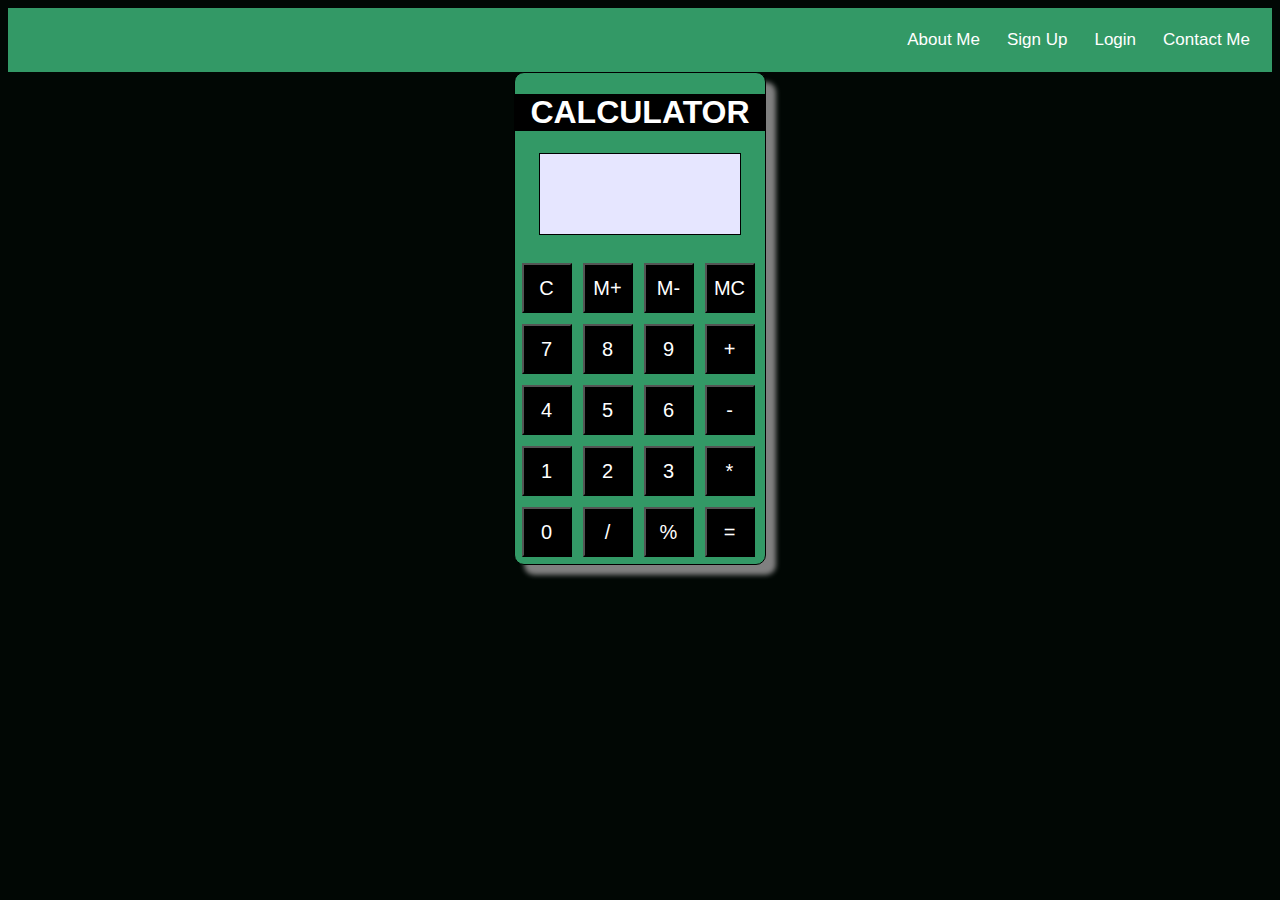
<file: calculator.html>
<!DOCTYPE html>
<html>
  <head>
    <meta charset="utf-8">
    <meta content="width=device-width" name="viewport">
    <title>Calculator</title>
    <link rel="stylesheet" href="calculator.css" type="text/css">
  </head>
  <body>
    <header>
      <section class="web-navigation">
        <div class="website-navigation"><a href="./index.html">About Me</a></div>
        <div class="website-navigation"><a href="./register.html">Sign Up</a></div>
        <div class="website-navigation"><a href="./login_page.html">Login</a></div>
        <div class="website-navigation"><a href="./contact.html">Contact Me</a></div>
      </section>
    </header>
    <section class="main">
      <h1>CALCULATOR</h1>
      <div>
        <div id="calculator_screen"></div>
        <table>
          <thead>
            <tr></tr>
          </thead>
          <tbody>
            <tr>
              <td><button>C</button></td>
              <td><button>M+</button></td>
              <td><button>M-</button></td>
              <td><button>MC</button></td>
            </tr>
            <tr>
              <td><button>7</button></td>
              <td><button>8</button></td>
              <td><button>9</button></td>
              <td><button>+</button></td>
            </tr>
            <tr>
              <td><button>4</button></td>
              <td><button>5</button></td>
              <td><button>6</button></td>
              <td><button>-</button></td>
             </tr>
             <tr>
              <td><button>1</button></td>
              <td><button>2</button></td>
              <td><button>3</button></td>
              <td><button>*</button></td>
             </tr>
             <tr>
              <td><button>0</button></td>
              <td><button>/</button></td>
              <td><button>%</button></td>
              <td><button>=</button></td>
             </tr>
          </tbody>
        </table>
    <footer>
    </footer>
  </body>
</html>
</file>
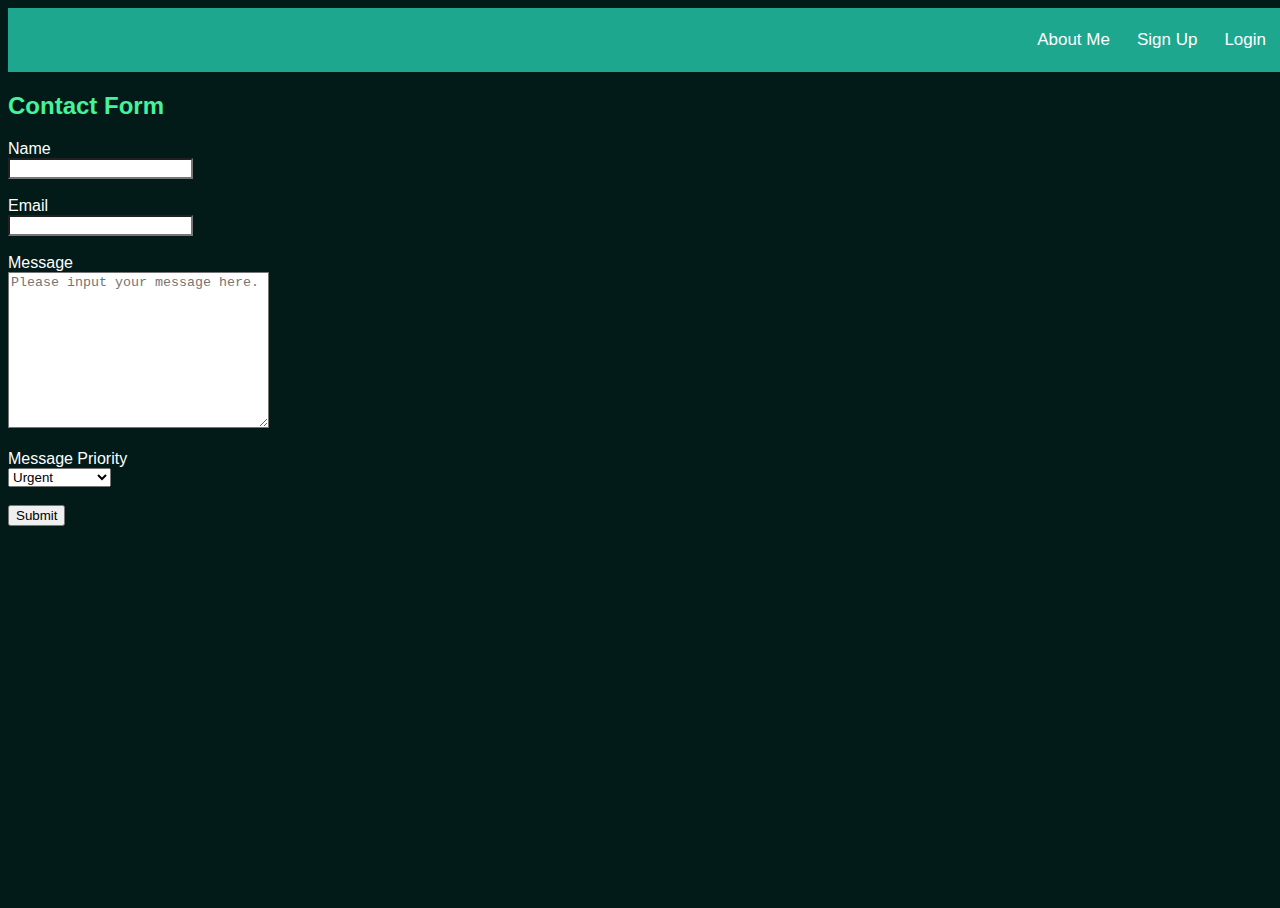
<file: contact.html>
<!DOCTYPE html>
<html lang="en">
<head>
    <meta charset="UTF-8">
    <meta http-equiv="X-UA-Compatible" content="IE=edge">
    <meta name="viewport" content="width=device-width, initial-scale=1.0">
    <link rel="stylesheet" href="style.css">
    <title>Contact Form</title>
</head>
<body>
    <header class="header">
        <!-- For website navigation -->
        <section class="web-navigation">
            <div class="website-navigation"><a href="./index.html">About Me</a></div>
          <div class="website-navigation"><a href="./register.html">Sign Up</a></div>
          <div class="website-navigation"><a href="./login_page.html">Login</a></div>
        </section>
      </header>
    <div id="contact-form">
        <h2>Contact Form</h2>
        <div class="contact_form" id="contact_form_id">
          <form id="contact" action="" method="post">
            <div>
              <label for="name">Name</label><br>
                <input id="name" class="name" type="text" name="name">
              </label>
            </div>
            <br>
            <div>
              <label for="email">Email</label><br>
              <input type="text" name="email" id="email" class="email">
            </div>
            <br>
            <div>
              <label for="message">Message</label><br>
              <textarea type="text" name="message" id="message" class="mesage" cols="30" rows="10" 
              placeholder="Please input your message here."></textarea>
            </div>
            <br>
            <div>
              <label for="priority">Message Priority</label><br>
              <select>
                <option value="urgent">Urgent</option>
                <option value="high">High</option>
                <option value="medium">Medium</option>
                <option value="low">Low</option>
                <option value="not important">Not Important</option>
              </select>
            </div>
            <br>
            <button class="submit" id="submit_id">
              Submit
            </button>
            <div></div>
            <div></div>
          </form>
        </div>
      </div>
</body>
</html>
</file>
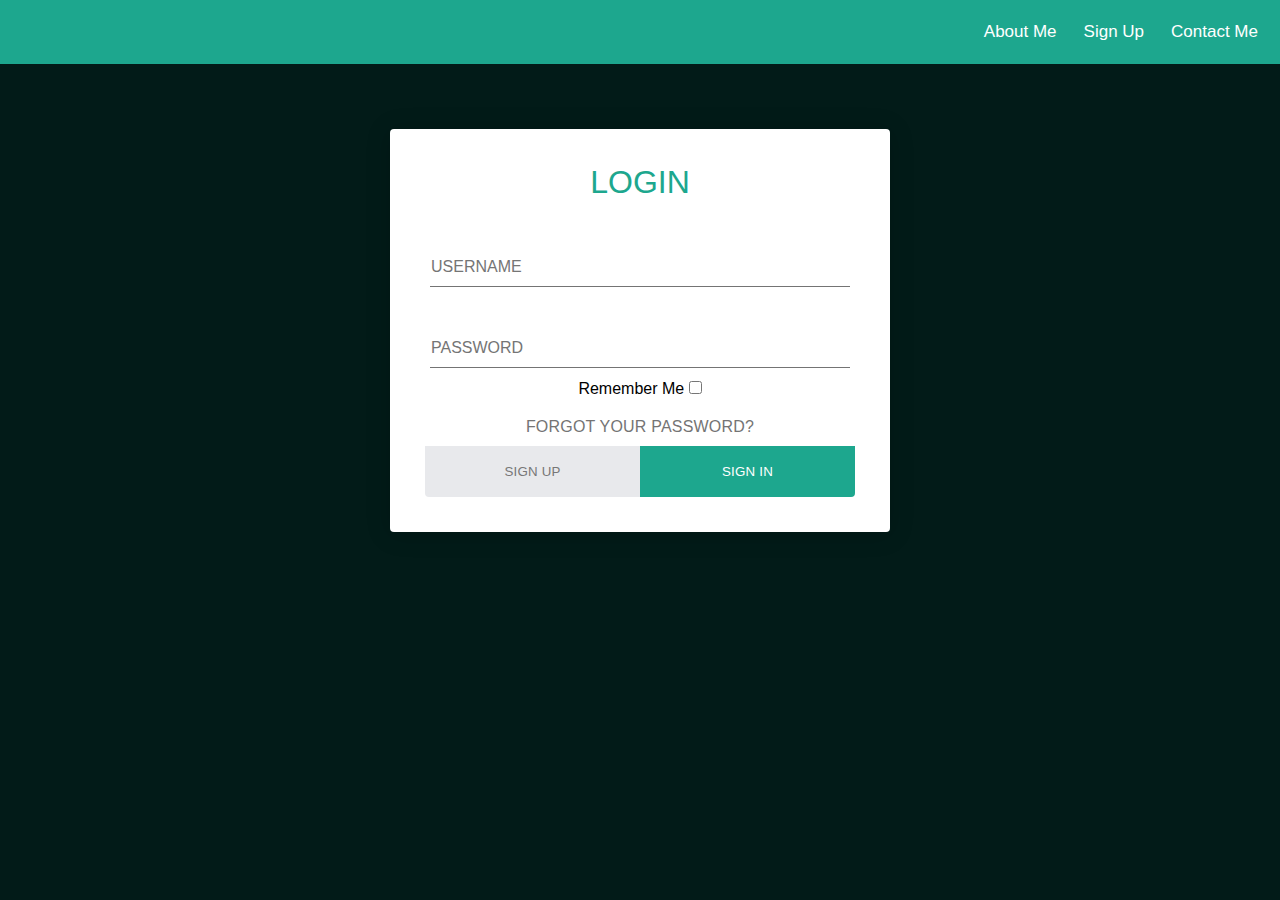
<file: login_page.html>
<!DOCTYPE html>
<html>
  <head>
    <meta charset="utf-8">
    <title>Login Page</title>
    <meta name="viewport" content="width=device-width, initial-scale">
    <meta http-equiv="X-UA-Compatible" content="IE=edge">
    <link rel="stylesheet" href="login.css">
  </head>
  <body>
    <header>
      <section class="web-navigation">
        <div class="website-navigation"><a href="./index.html">About Me</a></div>
        <div class="website-navigation"><a href="./register.html">Sign Up</a></div>
        <div class="website-navigation"><a href="./contact.html">Contact Me</a></div>
      </section>
    </header>
    <section class="login-interface">
      <h1>LOGIN</h1>
      <div class="screen">
        <form action="submit">
          <!-- For Username-->
          <div class="input-field">
            <input id="username" class="username" type="text" name="username" placeholder="USERNAME">
          </div>
          <br>
          <!-- For Password -->
          <div class="input-field">
            <input type="password" id="password" class="password" name="password" placeholder="PASSWORD">
          </div>
          <!-- For Remember Me-->
          <div class="check-box">
            <label for="remember-me"> Remember Me </label>
            <input type="checkbox" id="remember-me" class="remember-me" name="remember-me">
          </div>
          <a href="#" class="link">Forgot Your Password?</a>
          <div class="action">
            <button>SIGN UP</button>
            <button>SIGN IN</button>
          </div>
        </form>
      </div>
    </section>
  </body>
</html>
</file>
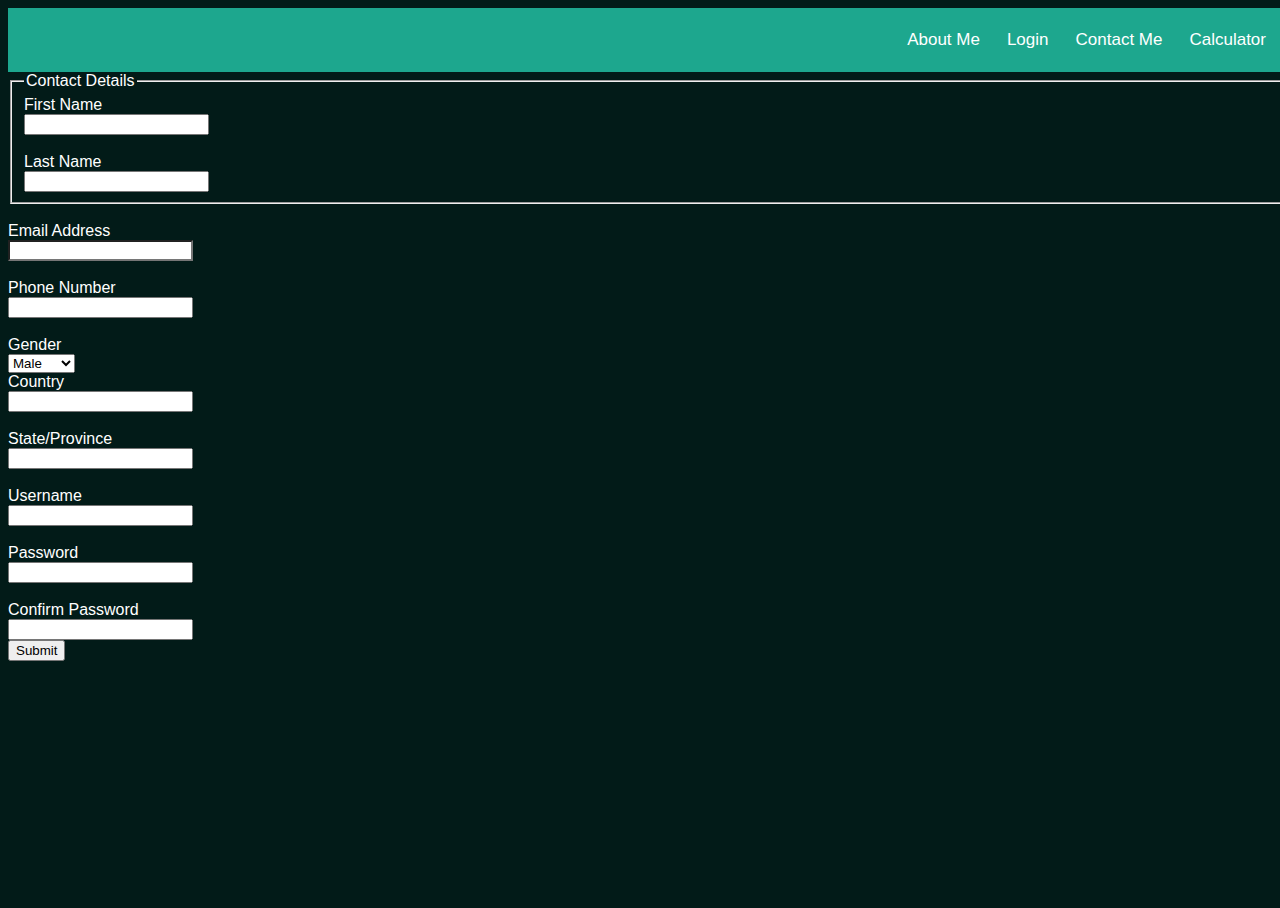
<file: register.html>
<!DOCTYPE html>
<html lang="en">
<head>
    <meta charset="UTF-8">
    <meta http-equiv="X-UA-Compatible" content="IE=edge">
    <meta name="viewport" content="width=device-width, initial-scale=1.0">
    <title>Registration form</title>
    <link rel="stylesheet" href="style.css">
</head>
<body>
  <header>
    <section class="web-navigation">
      <div class="website-navigation"><a href="./index.html">About Me</a></div>
      <div class="website-navigation"><a href="./login_page.html">Login</a></div>
      <div class="website-navigation"><a href="./contact.html">Contact Me</a></div>
      <div class="website-navigation"><a href="./calculator.html">Calculator</a></div>
    </section>
    </header>

    <form action="" method="post">
      <fieldset>
        <legend> Contact Details </legend>
        <!-- For first name -->
        <div>
            <label for="first_name"> First Name </label>
            <br>
            <input id="first_name" class="first_name" type="text" name="first_name" required/>
        </div>
        <br>
        <!-- For last name -->
        <div>
            <label for="last_name"> Last Name </label>
            <br>
            <input id="last_name" class="last_name" type="text" name="last_name" required>
        </div>
      </fieldset>
        <br>
        <!-- For email -->
        <div>
            <label for="email"> Email Address </label>
            <br>
            <input id="email" class="email" type="email" name="email" required>
        </div>
        <br>
        <!-- For Phone Number -->
        <div>
            <label for="phone_number"> Phone Number </label>
            <br>
            <input id="phone_number" class="phone_number" type="tel" name="phone_number" required>
        </div>
        <br>
        <!-- For gender-->
        <div>
            <label for="gender"> Gender </label>
            <br>
            <select required>
                <option value="male">Male</option>
                <option value="female">Female</option>
                <option value="neutral">Neutral</option>
                <option value="others">Others</option>
            </select>
            <br>
        </div>

      <!-- For country -->
      <div>
        <label for="country"> Country </label>
        <br>
        <input id="country" class="country" type="text" name="country">
      </div>
      <br>
  <!-- State/Province -->
      <div>
        <label for="state"> State/Province </label>
        <br>
        <input id="state" class="state" type="text" name="state">
      </div>
      <br>
    <!-- For Username-->
      <div>
        <label for="username"> Username </label>
        <br>
        <input id="username" class="username" type="text" name="username">
      </div>
      <br>
      <!-- For Password -->
      <div>
        <label for="password"> Password </label>
        <br>
        <input type="password" id="password" class="password" name="password">
      </div>
      <br>

        <!-- For Password -->
      <div>
        <label for="confirm_password"> Confirm Password </label>
        <br>
        <input type="password" id="confirm_password" class="confirm_password" name="confirm_password">
      </div>

        <button>Submit</button>
    </form>
  <footer>
    
  </footer>
</body>
</html>
</file>
<file: calculator.css>
body {font-family: Arial, Helvetica, sans-serif;
  color: rgb(255, 255, 255);
  background-color: #010704;
  }
  h1,
  h2,
  h3,
  h4,
  h5,
  h6 {
    font-family: 'Lato', sans-serif;
    background-color: black;
    color:white ;
  }
  .web-navigation {
    display: flex;
    flex-direction: row;
    justify-content: flex-end;
    align-items: center;
    gap: 2px 3px;
    background-color: #339966;
    overflow: auto;
    padding: 10px;
  }
  
  .web-navigation a{
      float: right;
      padding: 12px;
      color: white;
      text-decoration: none;
      font-size: 17px;
  }
  
  section div {
    height: auto;
    width: auto;
  }

  #calculator_screen{
    border: 1px solid black;
    height: 80px;
    width: 80%;
    margin: 10px auto 20px auto;
    background-color:#e6e6ff;
    /*box-shadow: 5px 5px 3px black;*/
}

.main{
  border: 1px solid black;
  text-align: center;
  width: 250px;
  margin: 0 auto;
  border-radius: 10px;
  box-shadow: 10px 10px 5px gray;
  background-color: #339966;
}

button {
  background-color: black;
  text-align: center;
  font-size: 20px;
  color: white;
  width: 50px;
  height: 50px;
  margin: 3.5px;
}
</file>
<file: style.css>
html, body {
  height: 100%;
  width: 100%;
}

body {font-family: Arial, Helvetica, sans-serif;
  color: rgb(255, 255, 255);
  background-color: rgb(2, 27, 24);
  }

  body .image {
    text-align: center;
  }
  h1,
  h2,
  h3,
  h4,
  h5,
  h6 {
    font-family: 'Lato', sans-serif;
    color:#45f39c ;
  }
  

a:hover {
  color: skyblue;
  text-decoration: none;
}

p a{
  color: skyblue;
  text-decoration: none
}

img[src] {
  width: auto;
  height: 500px;
  border: 1px solid black;
  align-items: center;
  border-radius: 5%;
  text-align: center;
}

.page-navigation {
  padding: 10px;
  color: grey;
}

.page-navigation a{
  padding: 10px 10px 10px 10px;
  color: grey;
  text-decoration: none;
  font-size: 15px;
  margin-bottom: 10px;
  gap: 10px 10px;
}

.web-navigation {
  display: flex;
  flex-direction: row;
  justify-content: flex-end;
  align-items: center;
  gap: 2px 3px;
  background-color: #1da78e;
  overflow: auto;
  padding: 10px;
}

.web-navigation a{
    float: right;
    padding: 12px;
    color: white;
    text-decoration: none;
    font-size: 17px;
}

section div {
  height: auto;
  width: auto;
}

#name, #email, #message {
  background: white;
}
</file>
<file: login.css>
* {
    margin: 0;
    padding: 0;
    box-sizing: border-box;
    -webkit-font-smoothing: antialiased;
  }


body {
    background: rgb(2, 27, 24);
    font-family: 'Rubik', sans-serif;
}

.web-navigation {
    display: flex;
    flex-direction: row;
    justify-content: flex-end;
    align-items: center;
    gap: 2px 3px;
    background-color: #1da78e;
    overflow: auto;
    padding: 10px;
  }
  
  .web-navigation a{
      float: right;
      padding: 12px;
      color: white;
      text-decoration: none;
      font-size: 17px;
  }
  
  .web-navigation div {
    height: auto;
    width: auto;
  }

  .login-interface {
    background: #fff;
    width: 500px;
    margin: 65px auto;
    display: -webkit-box;
    display: flex;
    -webkit-box-orient: vertical;
    -webkit-box-direction: normal;
            flex-direction: column;
    border-radius: 4px;
    box-shadow: 0 2px 25px rgba(0, 0, 0, 0.2);
  }
  section h1 {
    text-align: center;
    color: #1da78e;
    padding: 35px 35px 0 35px;
    font-weight: 300;
  }
  .screen {
    padding: 35px;
    text-align: center;
  }

  .input-field {
    padding: 12px 5px;
  }

  .input-field input {
    font-size: 16px;
    display: block;
    font-family: 'Rubik', sans-serif;
    width: 100%;
    padding: 10px 1px;
    border: 0;
    border-bottom: 1px solid #747474;
    outline: none;
    -webkit-transition: all .2s;
    transition: all .2s;
  }

  .input-field input:focus {
    border-color: #222;
  }

  .link {
    text-decoration: none;
    color: #747474;
    letter-spacing: 0.2px;
    text-transform: uppercase;
    display: inline-block;
    margin-top: 20px;
  }

  .action {
    margin-top: 10px;
    margin-bottom: 0px;
    display: -webkit-box;
    display: flex;
    -webkit-box-orient: horizontal;
    -webkit-box-direction: normal;
            flex-direction: row;
  }

  .action button:hover {
    background: #d8d8d8;
  }

  .action button:nth-child(2) {
    background: #1da78e;
    color: #fff;
    border-bottom-left-radius: 0;
    border-bottom-right-radius: 4px;
  }
  .action button:nth-child(2):hover {
    background: #1f9f7f;
  }

  .action button {
    width: 100%;
    border: none;
    padding: 18px;
    font-family: 'Rubik', sans-serif;
    cursor: pointer;
    text-transform: uppercase;
    background: #e8e9ec;
    color: #777;
    border-bottom-left-radius: 4px;
    border-bottom-right-radius: 0;
    letter-spacing: 0.2px;
    outline: 0;
    -webkit-transition: all .3s;
    transition: all .3s;
  }
</file>
